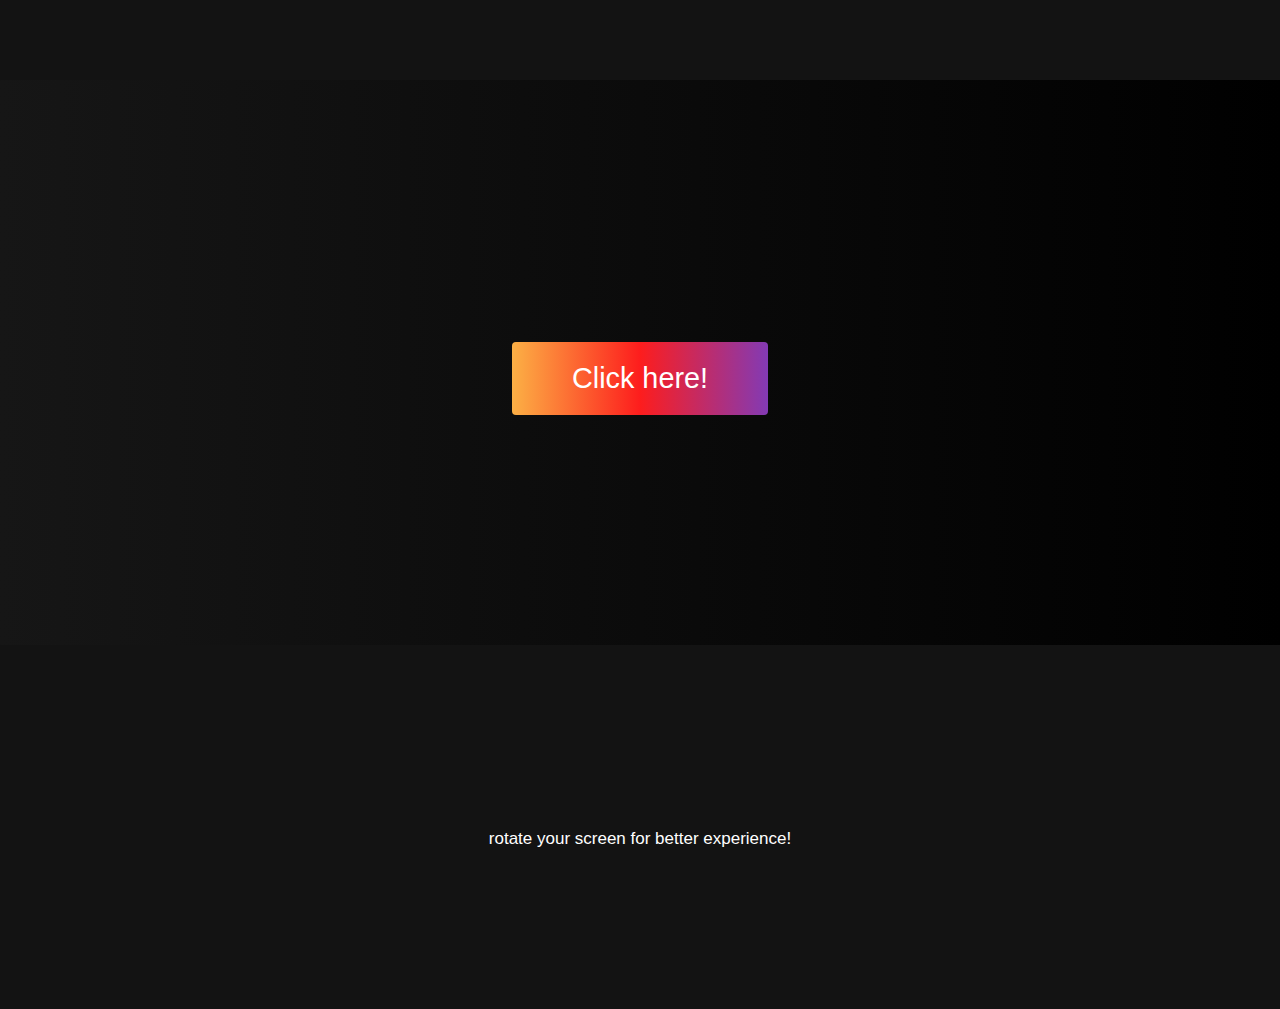
<file: index.html>
<!DOCTYPE html>
<html lang="en">
  <head>
    <meta charset="UTF-8" />
    <meta name="viewport" content="width=device-width, initial-scale=1.0" />
    <title>motivation</title>
    <link rel="stylesheet" href="styles1.css" />
  </head>
  <body>
    <!-- Navbar Section -->
    <nav class="navbar">
      <div class="navbar__container">
        <a href="#home" id="navbar__logo"></a>
        <div class="navbar__toggle" id="mobile-menu">
          <span class="bar"></span> <span class="bar"></span>
          <span class="bar"></span>
        </div>
        <ul class="navbar__menu">
          <li class="navbar__item">
            <a href="#home" class="navbar__links" id="home-page"></a>
          </li>
          <li class="navbar__item">
            <a href="#about" class="navbar__links" id="about-page"></a>
          </li>
          <li class="navbar__item">
            <a href="#services" class="navbar__links" id="services-page"></a>
          </li>
          <li class="navbar__btn">
            <a href="#sign-up" class="button" id="signup"></a>
          </li>
        </ul>
      </div>
    </nav>

    <!-- Hero Section -->
    <div class="hero" id="home">
      <div class="hero__container">
        <button class="main__btn"><a href="page2.html">Click here!</a></button>
      </div>
    </div>


    <div class="services" id="services">
      <h1></h1>
      <div class="services__wrapper">
        <div class="services__card">
          <h2></h2>
          <p>rotate your screen for better experience!

          </p>
          <div class="services__btn"></div>
        </div>
  </body>
</html>
</file>
<file: styles1.css>
* {
  box-sizing: border-box;
  margin: 0;
  padding: 0;
  font-family: "Kumbh Sans", sans-serif;
  scroll-behavior: smooth;
}

.navbar {
  background: #131313;
  height: 80px;
  display: flex;
  justify-content: center;
  align-items: center;
  font-size: 1.2rem;
  position: sticky;
  top: 0;
  z-index: 999;
}

.navbar__container {
  display: flex;
  justify-content: space-between;
  height: 80px;
  z-index: 1;
  width: 100%;
  max-width: 1300px;
  margin: 0 auto;
  padding: 0 50px;
}

#navbar__logo {
  background-color: #ff8177;
  background-image: linear-gradient(to top, #ff0844 0%, #ffb199 100%);
  background-size: 100%;
  -webkit-background-clip: text;
  -moz-background-clip: text;
  -webkit-text-fill-color: transparent;
  -moz-text-fill-color: transparent;
  display: flex;
  align-items: center;
  cursor: pointer;
  text-decoration: none;
  font-size: 2rem;
}

.navbar__menu {
  display: flex;
  align-items: center;
  list-style: none;
}

.navbar__item {
  height: 80px;
}

.navbar__links {
  color: #fff;
  display: flex;
  align-items: center;
  justify-content: center;
  width: 125px;
  text-decoration: none;
  height: 100%;
  transition: all 0.3s ease;
}

.navbar__btn {
  display: flex;
  justify-content: center;
  align-items: center;
  padding: 0 1rem;
  width: 100%;
}

.button {
  display: flex;
  justify-content: center;
  align-items: center;
  text-decoration: none;
  padding: 10px 20px;
  height: 100%;
  width: 100%;
  border: none;
  outline: none;
  border-radius: 4px;

  color: #fff;
  transition: all 0.3s ease;
}

.navbar__links:hover {
  color: #9518fc;
  transition: all 0.3s ease;
}

@media screen and (max-width: 960px) {
  .navbar__container {
    display: flex;
    justify-content: space-between;
    height: 80px;
    z-index: 1;
    width: 100%;
    max-width: 1300px;
    padding: 0;
  }

  .navbar__menu {
    display: grid;
    grid-template-columns: auto;
    margin: 0;
    width: 100%;
    position: absolute;
    top: -1000px;
    opacity: 1;
    transition: all 0.5s ease;
    z-index: -1;
  }

  .navbar__menu.active {
    top: 100%;
    opacity: 1;
    transition: all 0.5s ease;
    z-index: 99;
    height: 60vh;
    font-size: 1.6rem;
  }

  #navbar__logo {
    padding-left: 25px;
  }

  .navbar__item {
    width: 100%;
  }

  .navbar__links {
    text-align: center;
    padding: 2rem;
    width: 100%;
    display: table;
  }

  .navbar__btn {
    padding-bottom: 2rem;
  }

  .button {
    display: flex;
    justify-content: center;
    align-items: center;
    width: 80%;
    height: 80px;
    margin: 0;
  }

  #mobile-menu {
    position: absolute;
    top: 20%;
    right: 5%;
    transform: translate(5%, 20%);
  }

  .navbar__toggle .bar {
    display: block;
    cursor: pointer;
  }

  #mobile-menu.is-active .bar:nth-child(2) {
    opacity: 0;
  }

  #mobile-menu.is-active .bar:nth-child(1) {
    transform: translateY(8px) rotate(45deg);
  }

  #mobile-menu.is-active .bar:nth-child(3) {
    transform: translateY(-8px) rotate(-45deg);
  }
}

/* Hero Section */
.hero {
  background: #000000;
  background: linear-gradient(to right, #161616, #000000);
  padding: 200px 0;
}

.hero__container {
  display: flex;
  flex-direction: column;
  justify-content: center;
  align-items: center;
  max-width: 1200px;
  margin: 0 auto;
  height: 90%;
  text-align: center;
  padding: 30px;
}

.hero__heading {
  font-size: 100px;
  margin-bottom: 24px;
  color: #fff;
}

.hero__heading span {
  background: #ee0979; /* fallback for old browsers */
  background: -webkit-linear-gradient(
    to right,
    #ff6a00,
    #ee0979
  ); /* Chrome 10-25, Safari 5.1-6 */
  background: linear-gradient(
    to right,
    #ff6a00,
    #ee0979
  ); /* W3C, IE 10+/ Edge, Firefox 16+, Chrome 26+, Opera 12+, Safari 7+ */
  background-size: 100%;
  -webkit-background-clip: text;
  -moz-background-clip: text;
  -webkit-text-fill-color: transparent;
  -mo-text-fill-color: transparent;
}

.hero__description {
  font-size: 60px;
  background: #da22ff; /* fallback for old browsers */
  background: -webkit-linear-gradient(
    to right,
    #9114ff,
    #da22ff
  ); /* Chrome 10-25, Safari 5.1-6 */
  background: linear-gradient(
    to right,
    #8f0eff,
    #da22ff
  ); /* W3C, IE 10+/ Edge, Firefox 16+, Chrome 26+, Opera 12+, Safari 7+ */
  background-size: 100%;
  -webkit-background-clip: text;
  -moz-background-clip: text;
  -webkit-text-fill-color: transparent;
  -moz-text-fill-color: transparent;
}

.highlight {
  border-bottom: 4px solid rgb(132, 0, 255);
}

@media screen and (max-width: 768px) {
  .hero__heading {
    font-size: 60px;
  }

  .hero__description {
    font-size: 40px;
  }
}

/* About Section */
.main {
  background-color: #131313;
  padding: 10rem 0;
}

.main__container {
  display: grid;
  grid-template-columns: 1fr 1fr;
  align-items: center;
  justify-content: center;
  margin: 0 auto;
  height: 90%;
  z-index: 1;
  width: 100%;
  max-width: 1300px;
  padding: 0 50px;
}

.main__content {
  color: #fff;
  width: 100%;
}

.main__content h1 {
  font-size: 2rem;
  background-color: #fe3b6f;
  background-image: linear-gradient(to top, #ff087b 0%, #ed1a52 100%);
  background-size: 100%;
  -webkit-background-clip: text;
  -moz-background-clip: text;
  -webkit-text-fill-color: transparent;
  -moz-text-fill-color: transparent;
  text-transform: uppercase;
  margin-bottom: 32px;
}

.main__content h2 {
  font-size: 4rem;
  background: #ff8177; /* fallback for old browsers */
  background: -webkit-linear-gradient(
    to right,
    #9114ff,
    #da22ff
  ); /* Chrome 10-25, Safari 5.1-6 */
  background: linear-gradient(
    to right,
    #8f0eff,
    #da22ff
  ); /* W3C, IE 10+/ Edge, Firefox 16+, Chrome 26+, Opera 12+, Safari 7+ */
  background-size: 100%;
  -webkit-background-clip: text;
  -moz-background-clip: text;
  -webkit-text-fill-color: transparent;
  -moz-text-fill-color: transparent;
}

.main__content p {
  margin-top: 1rem;
  font-size: 2rem;
  font-weight: 700;
}

.main__btn {
  font-size: 1.8rem;
  background: #833ab4;
  background: -webkit-linear-gradient(to right, #fcb045, #fd1d1d, #833ab4);
  background: linear-gradient(to right, #fcb045, #fd1d1d, #833ab4);
  padding: 20px 60px;
  border: none;
  border-radius: 4px;
  margin-top: 2rem;
  cursor: pointer;
  position: relative;
  transition: all 0.35s;
  outline: none;
}

.main__btn a {
  position: relative;
  z-index: 2;
  color: #fff;
  text-decoration: none;
}

.main__btn:after {
  position: absolute;
  content: "";
  top: 0;
  left: 0;
  width: 0;
  height: 100%;
  background: #ff1ead;
  transition: all 0.35s;
  border-radius: 4px;
}

.main__btn:hover {
  color: #fff;
}

.main__btn:hover:after {
  width: 100%;
}

.main__img--container {
  text-align: center;
}

.main__img--card {
  margin: 10px;
  height: 500px;
  width: 500px;
  border-radius: 4px;
  display: flex;
  flex-direction: column;
  justify-content: center;
  color: #fff;
  background-image: linear-gradient(to right, #00dbde 0%, #fc00ff 100%);
}

.fa-layer-group,
.fa-users {
  font-size: 14rem;
}

#card-2 {
  background: #ff512f;
  background: -webkit-linear-gradient(to right, #dd2476, #ff512f);
  background: linear-gradient(to right, #dd2476, #ff512f);
}

/* Mobile Responsive */
@media screen and (max-width: 1100px) {
  .main__container {
    display: grid;
    grid-template-columns: 1fr;
    align-items: center;
    justify-content: center;
    width: 100%;
    margin: 0 auto;
    height: 90%;
  }

  .main__img--container {
    display: flex;
    justify-content: center;
  }

  .main__img--card {
    height: 425px;
    width: 425px;
  }

  .main__content {
    text-align: center;
    margin-bottom: 4rem;
  }

  .main__content h1 {
    font-size: 2.5rem;
    margin-top: 2rem;
  }

  .main__content h2 {
    font-size: 3rem;
  }

  .main__content p {
    margin-top: 1rem;
    font-size: 1.5rem;
  }
}

@media screen and (max-width: 480px) {
  .main__img--card {
    width: 250px;
    height: 250px;
  }

  .fa-users,
  .fa-layer-group {
    font-size: 4rem;
  }

  .main__content h1 {
    font-size: 2rem;
    margin-top: 3rem;
  }
  .main__content h2 {
    font-size: 2rem;
  }

  .main__content p {
    margin-top: 2rem;
  }

  .main__btn {
    padding: 12px 36px;
    margin: 2.5rem 0;
  }
}
/* Services Section */
.services {
  background: #131313;
  display: flex;
  flex-direction: column;
  justify-content: center;
  align-items: center;
  height: 100%;
  padding: 10rem 0;
}
.services__card p {
  text-align: center;
  margin-top: 24px;
  font-size: 17px;
  color: #fff;
}
</file>
